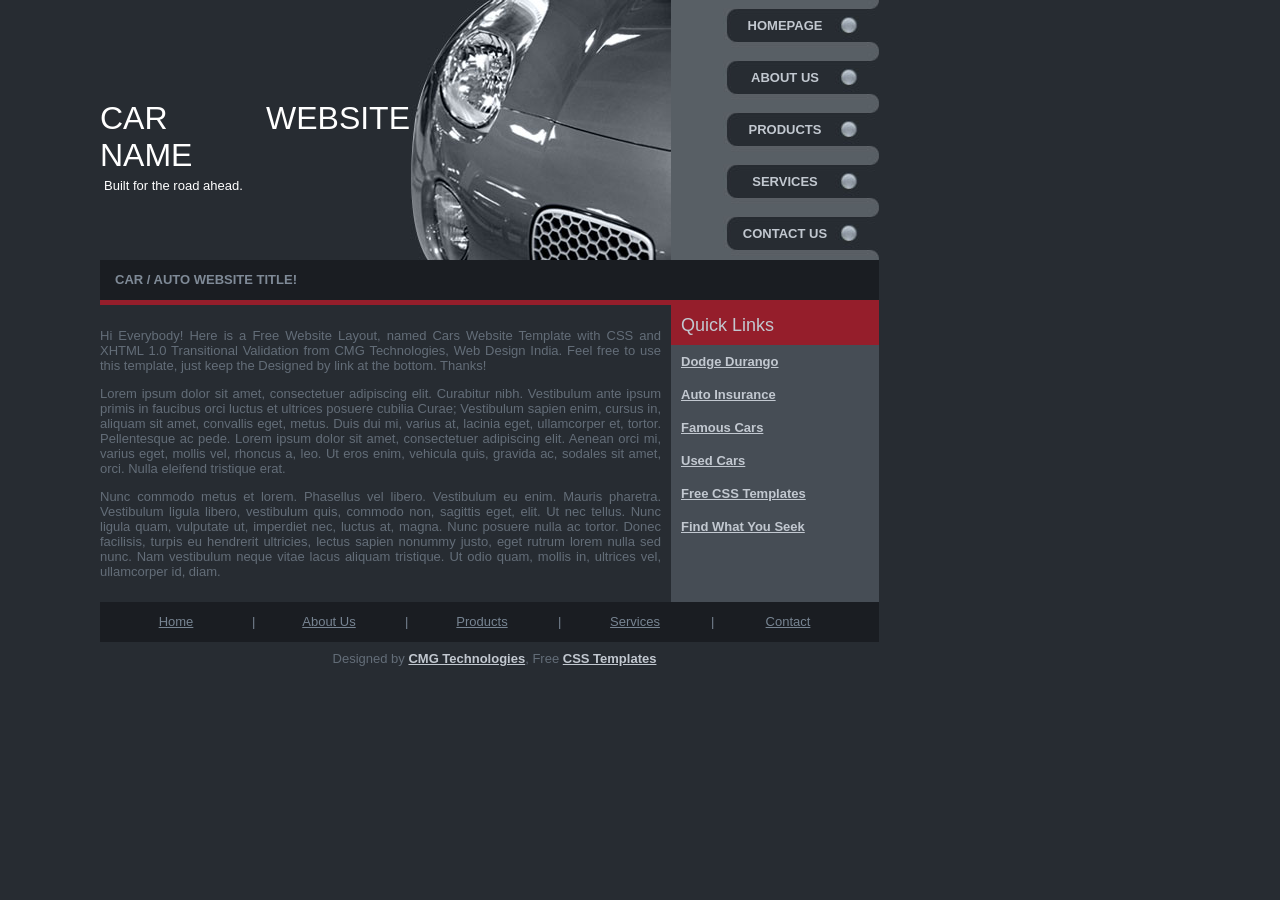
<file: staticWebSite/html/index.html>
<!DOCTYPE html PUBLIC "-//W3C//DTD XHTML 1.0 Transitional//EN" "http://www.w3.org/TR/xhtml1/DTD/xhtml1-transitional.dtd">
<html xmlns="http://www.w3.org/1999/xhtml">
<head>
  <title>Cars Website</title>
  <meta http-equiv="Content-Type" content="text/html; charset=iso-8859-1" />
  <link href="cars-website-template.css" rel="stylesheet" type="text/css" />
  <script src="script.js"></script>
</head>
<body>
<div id="border">
  <div id="left10">
    <div class="name">Car Website Name</div>
    <div class="tag">Built for the road ahead.</div>
  </div>
  <div id="car"></div>
  <div id="links-bg">
    <div class="toplinks"><a href="#">Homepage</a></div>
    <div class="toplinks"><a href="#">About us</a></div>
    <div class="toplinks"><a href="#">Products</a></div>
    <div class="toplinks"><a href="formulaire.html">Services</a></div>
    <div class="toplinks"><a href="#">Contact us</a></div>
  </div>
  <div id="mainarea">
    <div id="headingbg">Car / Auto Website Title!</div>
    <div class="headingbg2"></div>
    <div style="background-image:url(images/bg2.gif); background-repeat:repeat-y; float:left;">
      <div id="left">
        <div id="main">
          <p>Hi Everybody! Here is a Free Website Layout, named Cars Website Template with CSS and XHTML 1.0 Transitional Validation from CMG Technologies, Web Design India. Feel free to use this template, just keep the Designed by link at the bottom. Thanks! </p>
          <p>Lorem ipsum dolor sit amet, consectetuer adipiscing elit. Curabitur nibh. Vestibulum ante ipsum primis in faucibus orci luctus et ultrices posuere cubilia Curae; Vestibulum sapien enim, cursus in, aliquam sit amet, convallis eget, metus. Duis dui mi, varius at, lacinia eget, ullamcorper et, tortor. Pellentesque ac pede. Lorem ipsum dolor sit amet, consectetuer adipiscing elit. Aenean orci mi, varius eget, mollis vel, rhoncus a, leo. Ut eros enim, vehicula quis, gravida ac, sodales sit amet, orci. Nulla eleifend tristique erat.</p>
          <p>Nunc commodo metus et lorem. Phasellus vel libero. Vestibulum eu enim. Mauris pharetra. Vestibulum ligula libero, vestibulum quis, commodo non, sagittis eget, elit. Ut nec tellus. Nunc ligula quam, vulputate ut, imperdiet nec, luctus at, magna. Nunc posuere nulla ac tortor. Donec facilisis, turpis eu hendrerit ultricies, lectus sapien nonummy justo, eget rutrum lorem nulla sed nunc. Nam vestibulum neque vitae lacus aliquam tristique. Ut odio quam, mollis in, ultrices vel, ullamcorper id, diam.</p>
        </div>
      </div>
      <div id="right">
        <div id="quick_heading">Quick Links</div>
        <div class="quicklinks"><a href="#">Dodge Durango</a></div>
        <div class="quicklinks"><a href="#">Auto Insurance</a></div>
        <div class="quicklinks"><a href="#">Famous Cars</a></div>
        <div class="quicklinks"><a href="#">Used Cars</a></div>
        <div class="quicklinks"><a href="#">Free CSS Templates</a></div>
        <div class="quicklinks"><a href="#">Find What You Seek</a></div>
      </div>
    </div>
  </div>
  <div class="headingbg2"></div>
  <div id="bottom">
    <div class="bottomlink"><a href="#">Home</a></div>
    <div class="sap">|</div>
    <div class="bottomlink"><a href="#">About Us</a></div>
    <div class="sap">|</div>
    <div class="bottomlink"><a href="#">Products</a></div>
    <div class="sap">|</div>
    <div class="bottomlink"><a href="formulaire.html">Services</a></div>
    <div class="sap">|</div>
    <div class="bottomlink"><a href="#">Contact</a></div>
  </div>
  <center>
    <div class="quicklinks">Designed by <a href="http://www.cmgtechnologies.com/">CMG Technologies</a>, Free <a href="#">CSS Templates</a></div>
  </center>
</div>
</div>
</body>
</html>
</file>
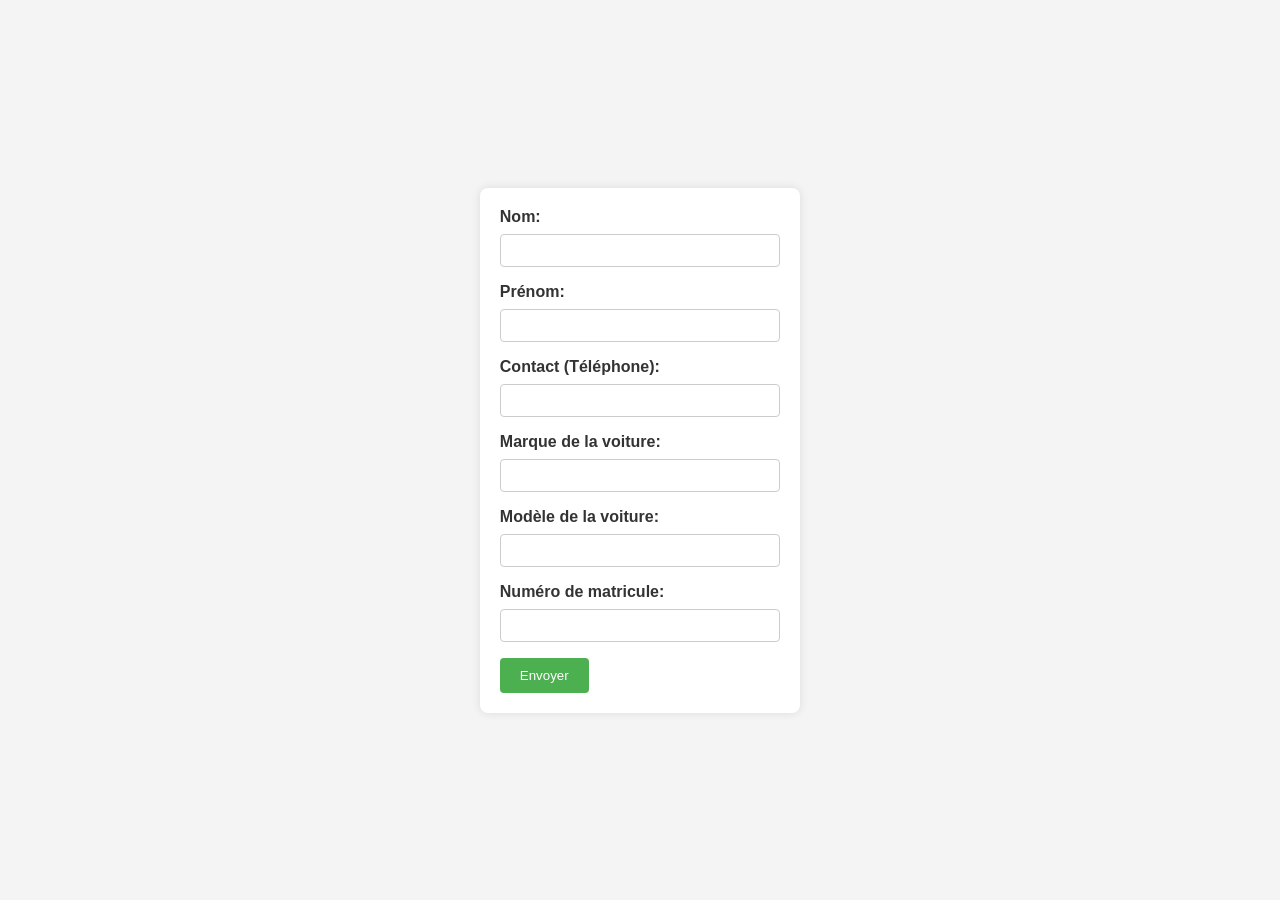
<file: staticWebSite/html/formulaire.html>
<!DOCTYPE html>
<html lang="en">
<head>
    <meta charset="UTF-8">
    <meta name="viewport" content="width=device-width, initial-scale=1.0">
    <style>
        body {
            font-family: Arial, sans-serif;
            background-color: #f4f4f4;
            margin: 0;
            padding: 0;
            display: flex;
            justify-content: center;
            align-items: center;
            height: 100vh;
        }

        form {
            background-color: #fff;
            padding: 20px;
            border-radius: 8px;
            box-shadow: 0 0 10px rgba(0, 0, 0, 0.1);
        }

        label {
            display: block;
            margin-bottom: 8px;
            font-weight: bold;
            color: #333; /* Couleur du texte sur votre page d'accueil */
        }

        input {
            width: 100%;
            padding: 8px;
            margin-bottom: 16px;
            box-sizing: border-box;
            border: 1px solid #ccc;
            border-radius: 4px;
        }

        button {
            background-color: #4caf50;
            color: #fff;
            padding: 10px 20px;
            border: none;
            border-radius: 4px;
            cursor: pointer;
        }

        button:hover {
            background-color: #45a049;
        }
    </style>
    <title>Formulaire</title>
</head>
<body>
    <form>
        <label for="nom" style="color: #333;">Nom:</label>
        <input type="text" id="nom" name="nom" required>

        <label for="prenom" style="color: #333;">Prénom:</label>
        <input type="text" id="prenom" name="prenom" required>

        <label for="contact" style="color: #333;">Contact (Téléphone):</label>
        <input type="tel" id="contact" name="contact" required>

        <label for="marque" style="color: #333;">Marque de la voiture:</label>
        <input type="text" id="marque" name="marque" required>

        <label for="modele" style="color: #333;">Modèle de la voiture:</label>
        <input type="text" id="modele" name="modele" required>

        <label for="matricule" style="color: #333;">Numéro de matricule:</label>
        <input type="text" id="matricule" name="matricule" required>

        <button type="submit">Envoyer</button>
    </form>
</body>
</html>
</file>
<file: staticWebSite/html/cars-website-template.css>
body{
font: normal small Arial, Helvetica, sans-serif;
color: #636D78;
text-align:justify;
font-size:13px;
margin-top:0px;
margin-left:100px;
margin-right:0px;
margin-bottom:0px;
background-color:#272C32;
}
#border
{width:779px;
float:left;
}
#left10
{width:310px;
height:260px;
float:left;}
#car
{width:261px;
height:260px;
float:left;
background-image:url(images/cars.jpg); background-repeat:no-repeat;}
#links-bg
{width:208px;
height:260px;
float:left;
background-color:#585F65;}
.name
{color:#ffffff;
padding-top:100px;
font-family:"Century Gothic", "Trebuchet MS", "Arial Narrow", Arial, sans-serif;
text-transform:uppercase;
font-size:32px;}
.tag
{color:#ffffff;
padding-left:4px;
padding-top:4px;}
#headingbg
{
background-color:#1A1D22;
height:40px;
line-height:40px;
clear:both;
color:#7F8A97;
font-family:arial;
text-transform:uppercase;
font-weight:bold;
padding-left:15px;
}
.headingbg2
{
background-color:#951E2B;
height:5px;
font-size:1px;
}
#bottom
{height:40px;
width:779px;
line-height:40px;
background-color:#1A1D22;
float:left;}
#main
{padding-right:10px;
padding-top:10px;
padding-bottom:10px;}
.sap
{width:1px;
float:left;
color:#778492;
text-align:center;
}
.bottomlink
{width:152px;
text-align:center;
float:left;
}
.bottomlink a
{color:#778492;
text-decoration:underline;
}
.bottomlink a:hover
{color:#778492;
text-decoration:none;}
.sap2
{width:1px;
height:32px;
float:right;
}
.toplinks
{line-height:52px;
width:188px;
font-weight:bold;
text-transform:uppercase;
padding-left:20px;}
.toplinks a
{color:#C2C8D0;
text-align:center;
display:block;
height:52px;
background-image:url(images/off.jpg); background-repeat:no-repeat;
text-decoration:none;
}
.toplinks a:hover
{color:#C2C8D0;
background-image:url(images/on.jpg); background-repeat:no-repeat;}
a{color:#ffffff;
text-decoration:underline;
}
a:hover
{color:#ffffff;
text-decoration:none;
}
#header
{background-image:url(images/bg.jpg); background-repeat:repeat-x;
height:140px;}
#right
{width:208px;
float:left;}
#left
{width:571px;
float:left;}
#quick_heading
{line-height:40px;
background-color:#951E2B;
width:198px;
font-size:18px;
color:#C2C8D0;
padding-left:10px;
height:40px;}
.quicklinks
{padding-left:10px;
line-height:33px;
height:33px;}
.quicklinks a
{color:#C2C8D0;
font-weight:bold;}
.quicklinks a:hover
{color:#ffffff;}
</file>
